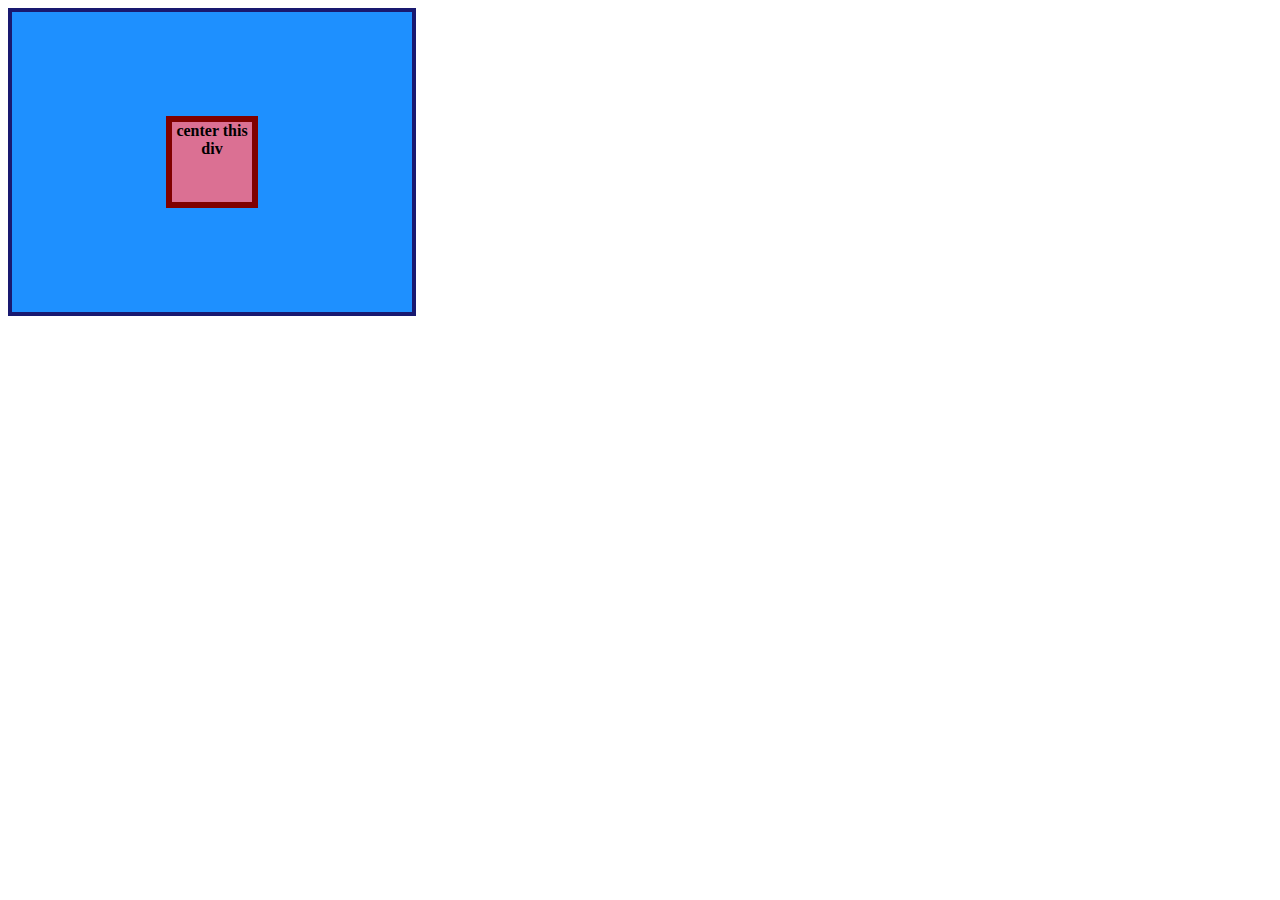
<file: css-exercises/flex/01-flex-center/index.html>
<!DOCTYPE html>
<html lang="en">
  <head>
    <meta charset="UTF-8">
    <meta http-equiv="X-UA-Compatible" content="IE=edge">
    <meta name="viewport" content="width=device-width, initial-scale=1.0">
    <title>CENTER THIS DIV</title>
    <link rel="stylesheet" href="style.css">
  </head>
  <body>
    <div class="container">
      <div class="box">center this div</div>
    </div>
  </body>
</html>
</file>
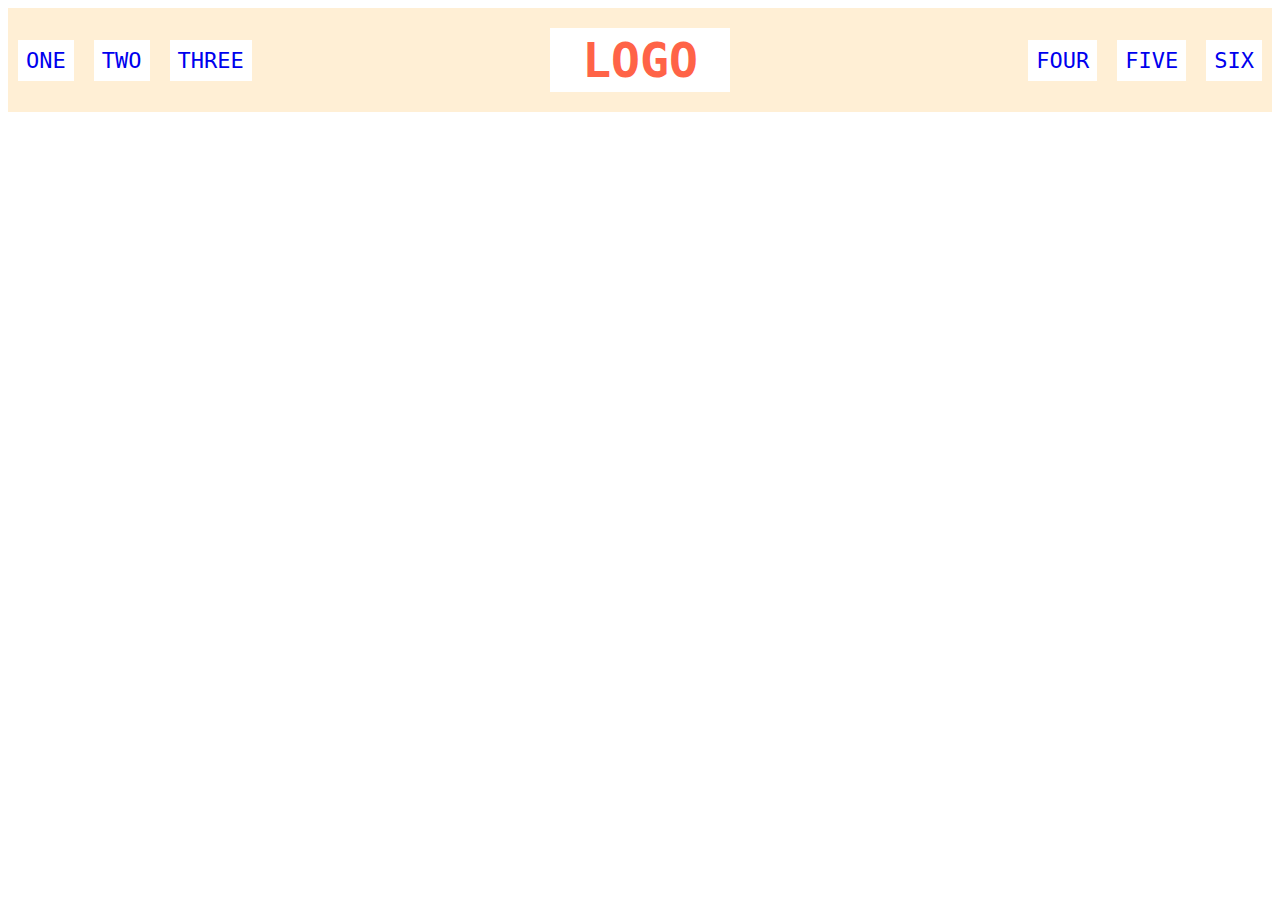
<file: css-exercises/flex/02-flex-header/index.html>
<!DOCTYPE html>
<html lang="en">
  <head>
    <meta charset="UTF-8">
    <meta http-equiv="X-UA-Compatible" content="IE=edge">
    <meta name="viewport" content="width=device-width, initial-scale=1.0">
    <title>Flex Header</title>
    <link rel="stylesheet" href="style.css">
  </head>
  <body>
    <div class="header">
      <div class="left-links">
        
          <a href="#">ONE</a>
          <a href="#">TWO</a>
          <a href="#">THREE</a>
        
      </div>
      <div class="logo">LOGO</div>
      <div class="right-links">
        
         <a href="#">FOUR</a>
          <a href="#">FIVE</a>
          <a href="#">SIX</a>
        
      </div>
    </div>
  </body>
</html>
</file>
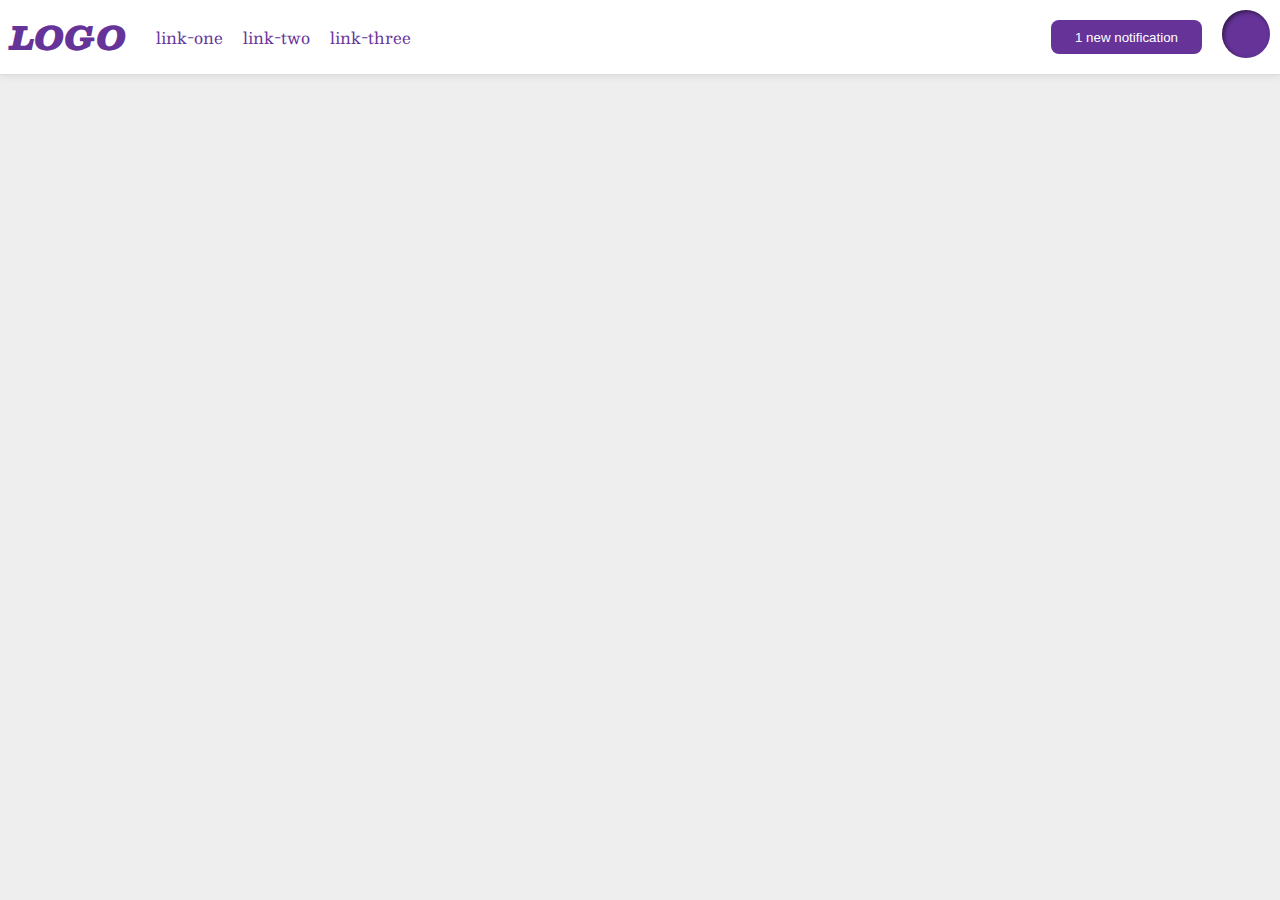
<file: css-exercises/flex/03-flex-header-2/index.html>
<!DOCTYPE html>
<html lang="en">
  <head>
    <meta charset="UTF-8">
    <meta http-equiv="X-UA-Compatible" content="IE=edge">
    <meta name="viewport" content="width=device-width, initial-scale=1.0">
    <title>Flex Header 2</title>
    <link rel="stylesheet" href="style.css">
  </head>
  <body>
    <div class="header">
      <div class="logo">
        LOGO
      </div>
      <div class="links">
        <a href="google.com">link-one</a>
        <a href="google.com">link-two</a>
        <a href="google.com">link-three</a>
      </div>
        <div class="right-group">
                <button class="notifications">1 new notification</button>
                <div class="profile-image"></div>
        </div>
    </div>
  </body>
</html>
</file>
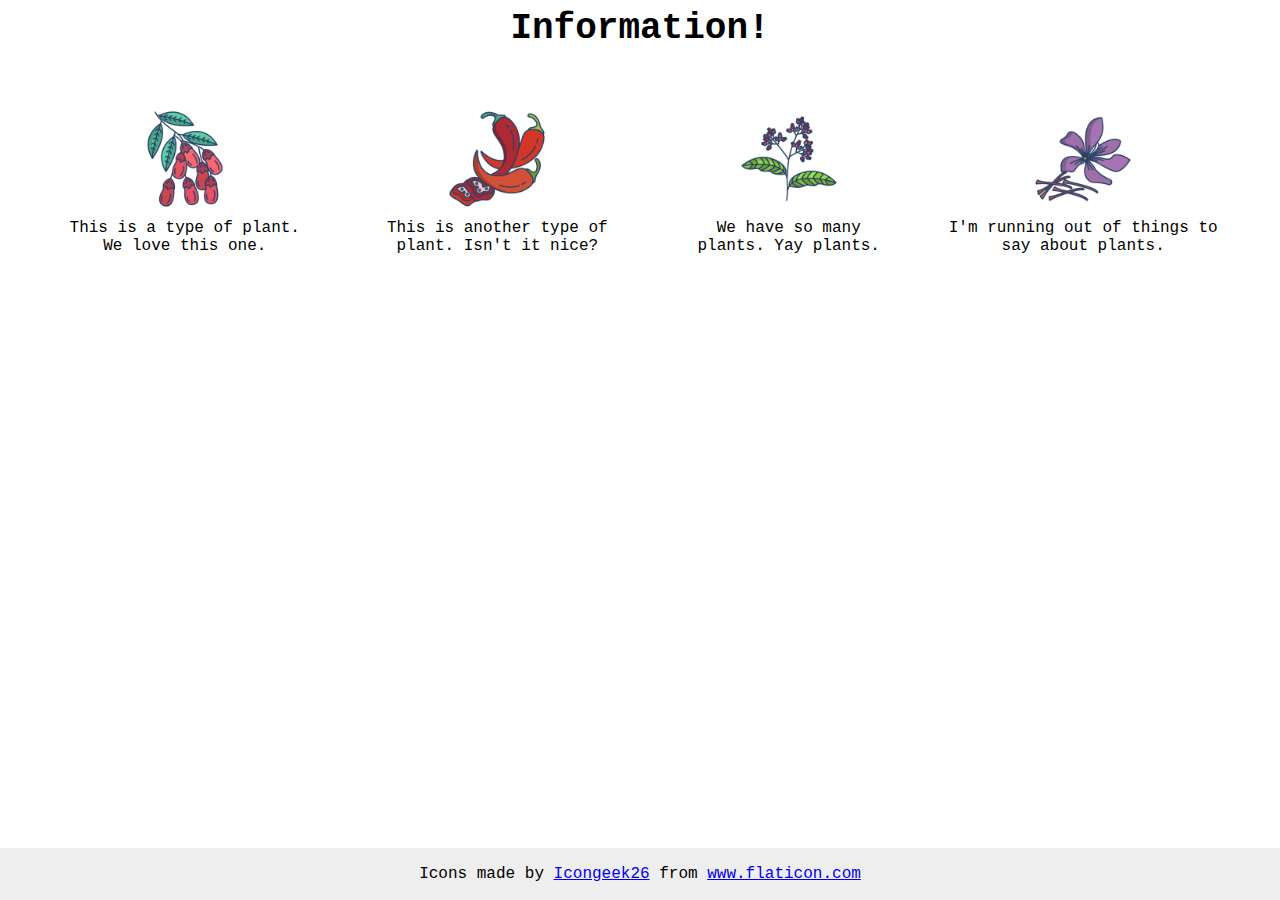
<file: css-exercises/flex/04-flex-information/index.html>
<!DOCTYPE html>
<html lang="en">
  <head>
    <meta charset="UTF-8">
    <meta http-equiv="X-UA-Compatible" content="IE=edge">
    <meta name="viewport" content="width=device-width, initial-scale=1.0">
    <title>Information</title>
    <link rel="stylesheet" href="style.css">
  </head>
  <body>

    <div class="title">Information!</div>
<div class="big-box">
<div class="berry1">
    <img src="./images/barberry.png" alt="barberry">
    <div class="text">This is a type of plant. We love this one.</div>
</div>

<div class="berry2">
    <img src="./images/chilli.png" alt="chili">
    <div class="text">This is another type of plant. Isn't it nice?</div>
</div>

<div class="berry3">
    <img src="./images/pepper.png" alt="pepper">
    <div class="text">We have so many plants. Yay plants.</div>
</div>

<div class="berry4">
    <img src="./images/saffron.png" alt="saffron">
    <div class="text">I'm running out of things to say about plants.</div>
</div>    
</div>
    <!-- disregard this section, it's here to give attribution to the creator of these icons -->
    <div class="footer">
      <div>Icons made by <a href="https://www.flaticon.com/authors/icongeek26" title="Icongeek26">Icongeek26</a> from <a href="https://www.flaticon.com/" title="Flaticon">www.flaticon.com</a></div>
    </div>
  </body>
</html>
</file>
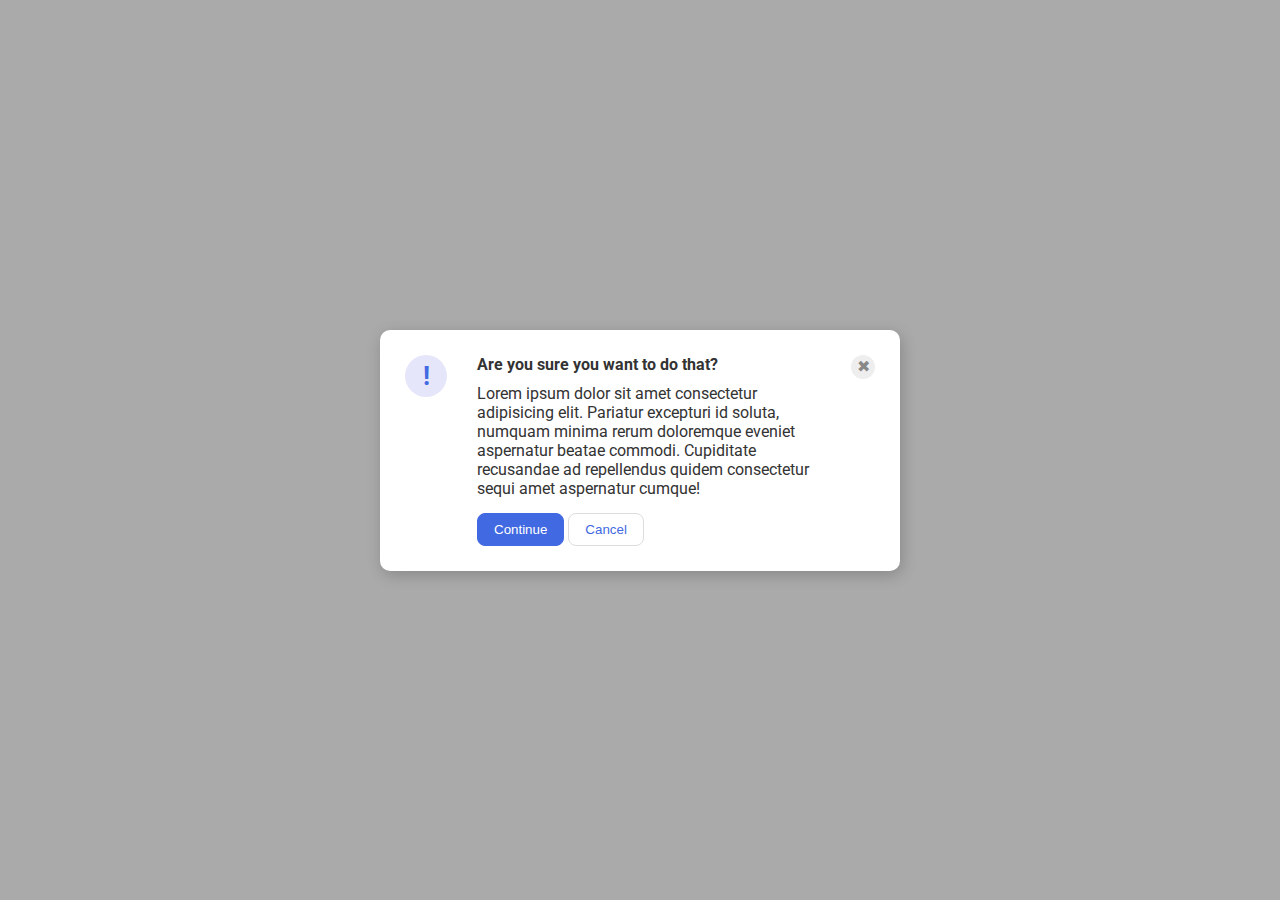
<file: css-exercises/flex/05-flex-modal/index.html>
<!DOCTYPE html>
<html lang="en">
  <head>
    <meta charset="UTF-8">
    <meta http-equiv="X-UA-Compatible" content="IE=edge">
    <meta name="viewport" content="width=device-width, initial-scale=1.0">
    <link rel="stylesheet" href="style.css">
    <title>Modal</title>
  </head>
  <body>
    <div class="modal">
        <div class="left">
            <div class="icon">!</div>
        </div>
        <div class="middle">
            <div class="header">Are you sure you want to do that?</div>
            <div class="text">Lorem ipsum dolor sit amet consectetur adipisicing elit. Pariatur excepturi id soluta, numquam minima rerum doloremque eveniet aspernatur beatae commodi. Cupiditate recusandae ad repellendus quidem consectetur sequi amet aspernatur cumque!</div>
            <button class="continue">Continue</button>
            <button class="cancel">Cancel</button>
        </div>
        <div class="right">
            <div class="close-button">✖</div>
        </div>
    </div>
  </body>
</html>
</file>
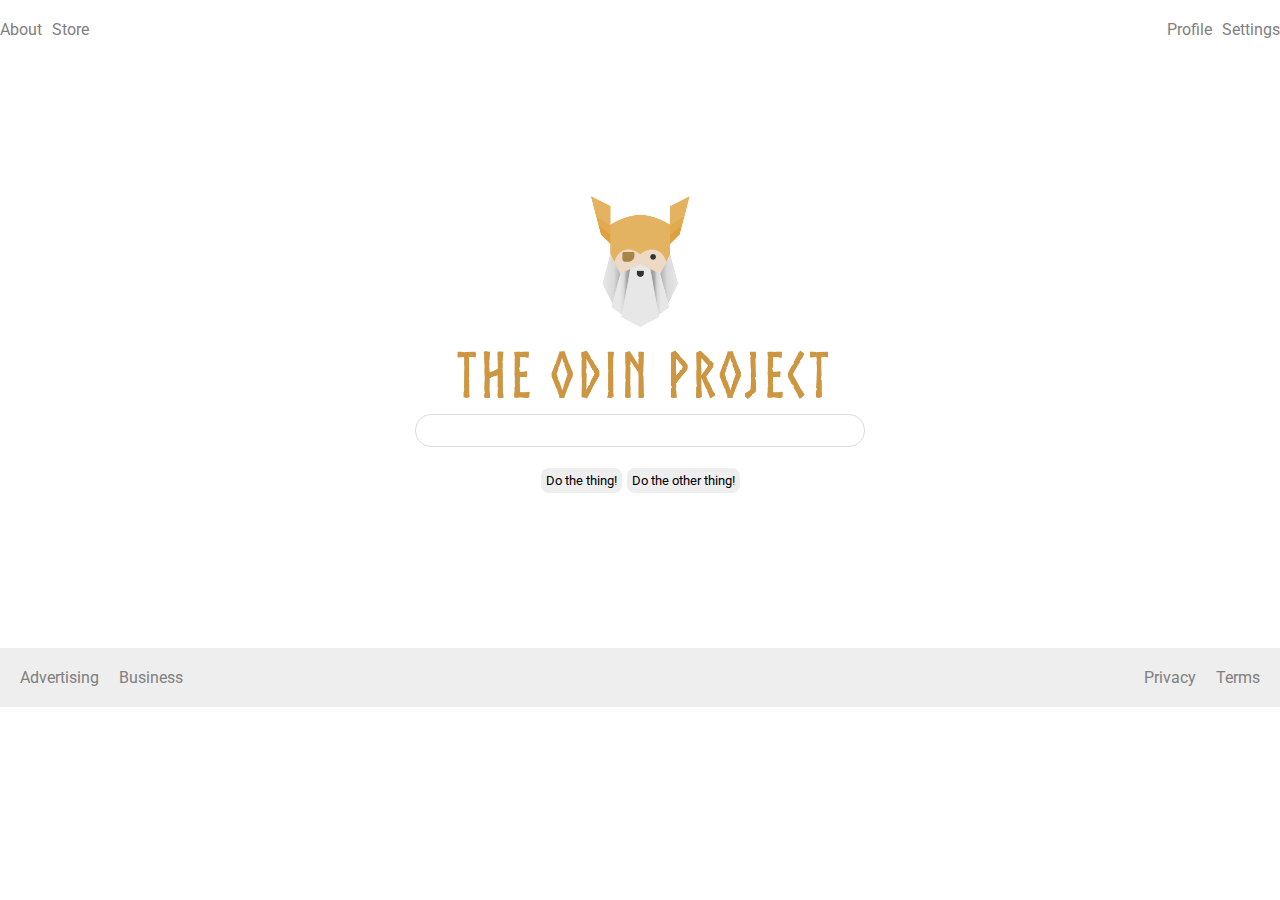
<file: css-exercises/flex/06-flex-layout/index.html>
<!DOCTYPE html>
<html lang="en">
  <head>
    <meta charset="UTF-8">
    <meta http-equiv="X-UA-Compatible" content="IE=edge">
    <meta name="viewport" content="width=device-width, initial-scale=1.0">
    <title>LAYOUT</title>
    <link rel="stylesheet" href="./style.css">
  </head>
  <body>
<div class="bigbox">
    <div class="topbox">
        <div class="lefttopbox">
        <a href="#">About</a>
        <a href="#">Store</a>
    </div>
        <div class="righttopbox">
        <a href="#">Profile</a>
        <a href="#">Settings</a>
        </div>
    </div>

    <div class="middlebox">
        <img src="./logo.png" alt="Project logo. Represents odin with the project name.">
        <input type="text">
        <div class="thesebuttons">
           <button>Do the thing!</button>
            <button>Do the other thing!</button>
        </div>
    </div>

    <div class="bottombox">
      <div class="leftbottombox">
          <a href="#">Advertising</a>
          <a href="#">Business</a>
      </div>
      <div class="rightbottombox">
          <a href="#">Privacy</a>
          <a href="#">Terms</a>
      </div>
    </div>
</div>

  </body>
</html>
</file>
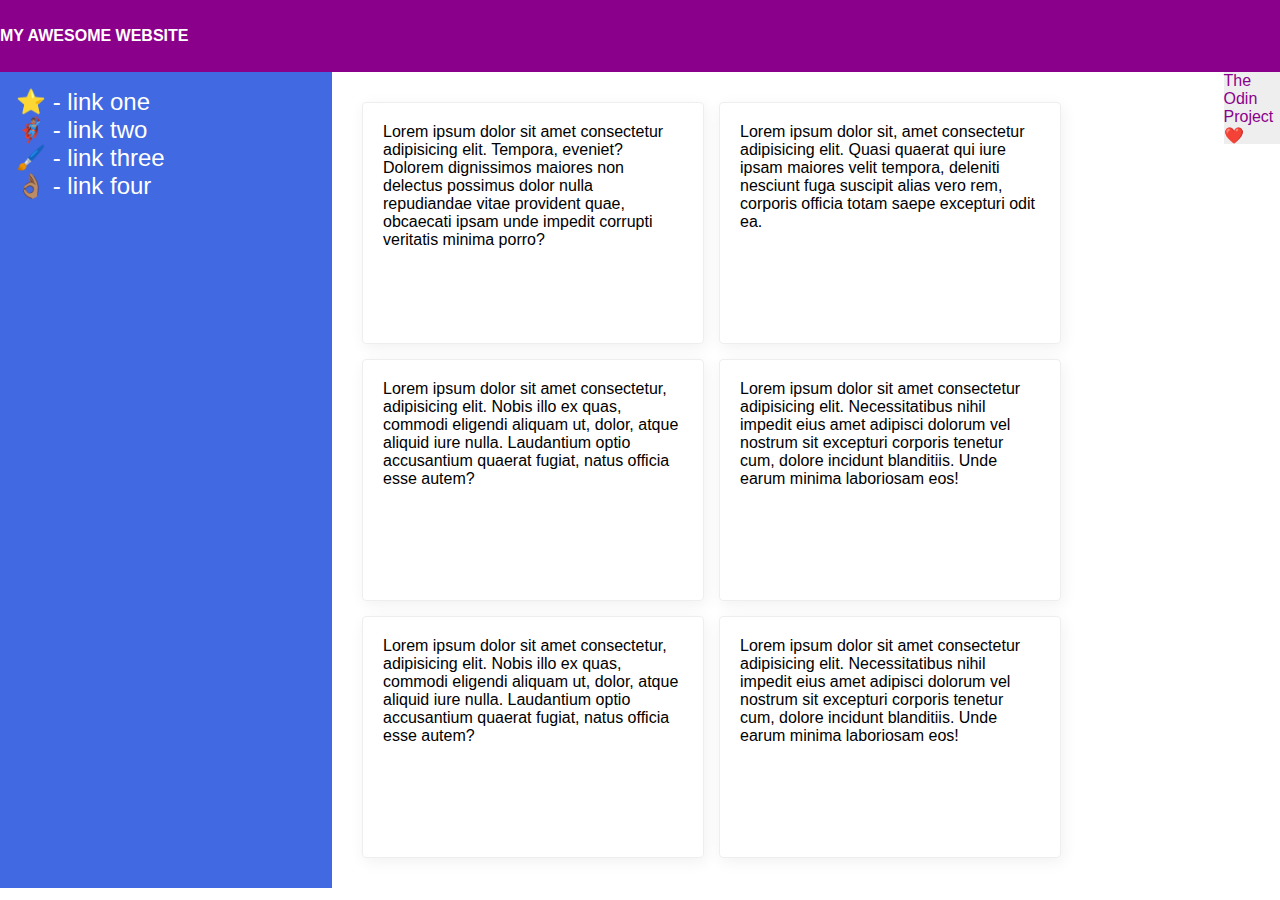
<file: css-exercises/flex/07-flex-layout-2/index.html>
<!DOCTYPE html>
<html lang="en">
  <head>
    <meta charset="UTF-8">
    <meta http-equiv="X-UA-Compatible" content="IE=edge">
    <meta name="viewport" content="width=device-width, initial-scale=1.0">
    <title>The Holy Grail</title>
    <link rel="stylesheet" href="style.css">
  </head>
  <body>

    <div class="header">
      MY AWESOME WEBSITE
    </div>
<div class="middlecontent">
    <div class="sidebar">
      <div class="left-sidebar">
        <a href="#">⭐ - link one</a>
        <a href="#">🦸🏽‍♂️ - link two</a>
        <a href="#">🖌️ - link three</a>
        <a href="#">👌🏽 - link four</a>
      </div>
    </div>
    <div class="right-sidebar">

            <div class="card">Lorem ipsum dolor sit amet consectetur adipisicing elit. Tempora, eveniet? Dolorem dignissimos maiores non delectus possimus dolor nulla repudiandae vitae provident quae, obcaecati ipsam unde impedit corrupti veritatis minima porro?</div>
            <div class="card">Lorem ipsum dolor sit, amet consectetur adipisicing elit. Quasi quaerat qui iure ipsam maiores velit tempora, deleniti nesciunt fuga suscipit alias vero rem, corporis officia totam saepe excepturi odit ea.</div>
         
            <div class="card">Lorem ipsum dolor sit amet consectetur, adipisicing elit. Nobis illo ex quas, commodi eligendi aliquam ut, dolor, atque aliquid iure nulla. Laudantium optio accusantium quaerat fugiat, natus officia esse autem?</div>          
            <div class="card">Lorem ipsum dolor sit amet consectetur adipisicing elit. Necessitatibus nihil impedit eius amet adipisci dolorum vel nostrum sit excepturi corporis tenetur cum, dolore incidunt blanditiis. Unde earum minima laboriosam eos!</div>

          
            <div class="card">Lorem ipsum dolor sit amet consectetur, adipisicing elit. Nobis illo ex quas, commodi eligendi aliquam ut, dolor, atque aliquid iure nulla. Laudantium optio accusantium quaerat fugiat, natus officia esse autem?</div>
            <div class="card">Lorem ipsum dolor sit amet consectetur adipisicing elit. Necessitatibus nihil impedit eius amet adipisci dolorum vel nostrum sit excepturi corporis tenetur cum, dolore incidunt blanditiis. Unde earum minima laboriosam eos!</div>
</div>
<div class="footer">The Odin Project ❤️</div>
    </div>
</div>   
    

  </body>
</html>
</file>
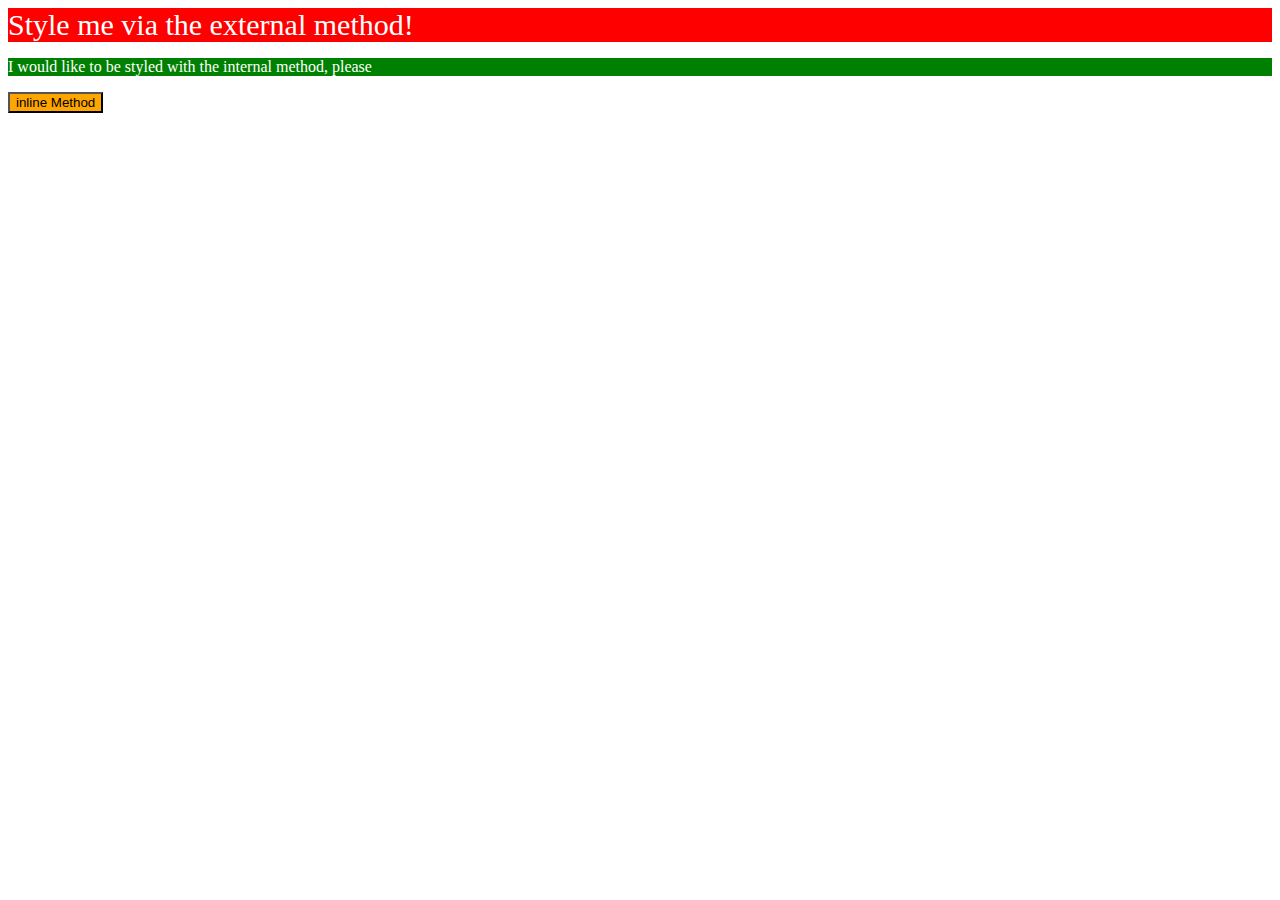
<file: css-exercises/foundations/01-css-methods/index.html>
<!DOCTYPE html>
<html lang="en">
<head>
    <meta charset="UTF-8">
    <meta http-equiv="X-UA-Compatible" content="IE=edge">
    <meta name="viewport" content="width=device-width, initial-scale=1.0">
    <title>01-css-methods</title>
    <link rel="stylesheet" href="styles.css">
<style>
p {
    background-color: green;
    color: white;
    
}

</style>

</head>
<body>
    <div class="row1">
        Style me via the external method!
    </div>
    
    <p>I would like to be styled with the internal method, please</p>

    <button style="color:black; background-color: orange;">inline Method</button>

    
</body>
</html>
</file>
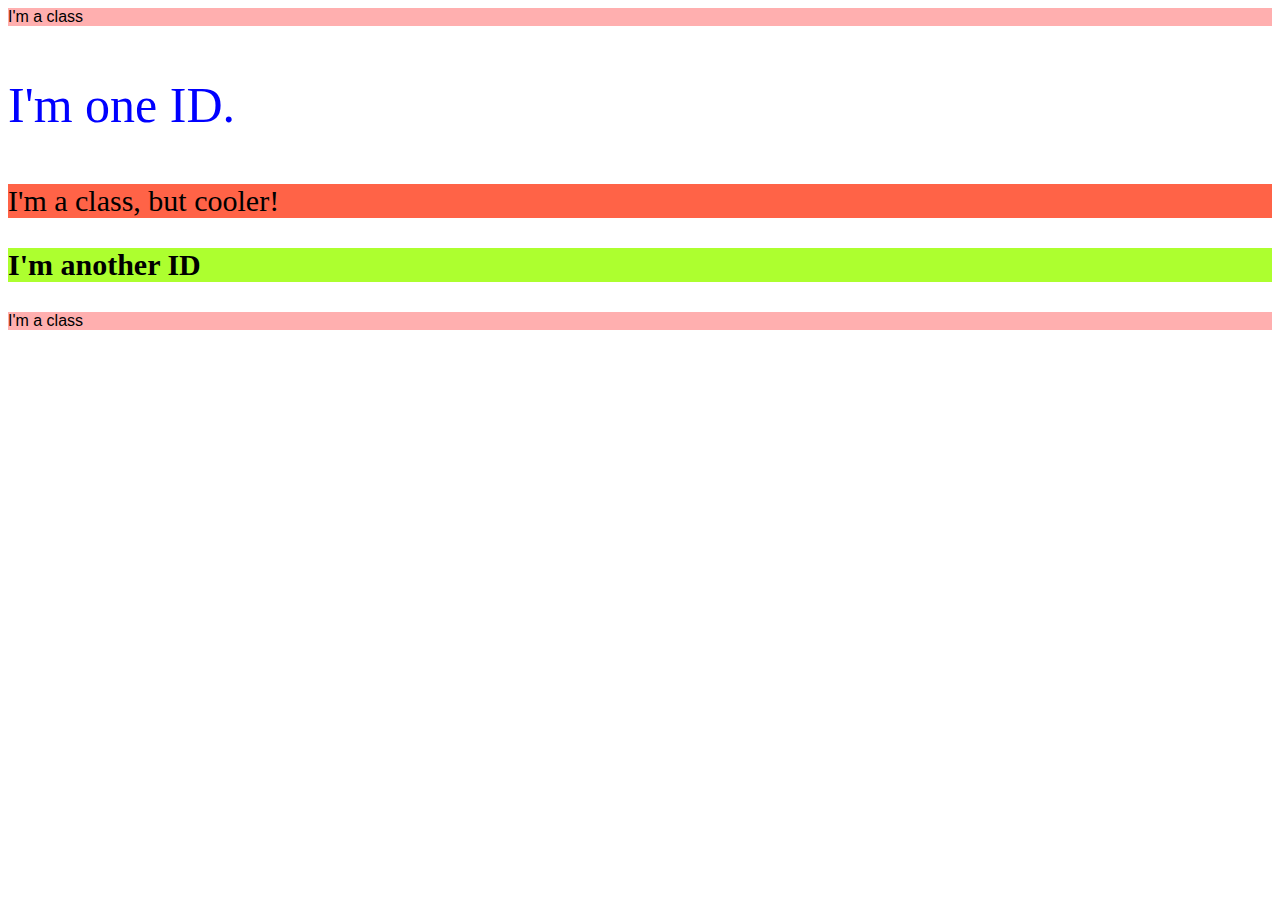
<file: css-exercises/foundations/02-css-methods/index.html>
<!DOCTYPE html>
<html lang="en">
<head>
    <meta charset="UTF-8">
    <meta http-equiv="X-UA-Compatible" content="IE=edge">
    <meta name="viewport" content="width=device-width, initial-scale=1.0">
    <title>02-css-exercise</title>
    <link rel="stylesheet" href="styles.css">
</head>
<body>
    <div class="class">I'm a class</div>
    <p id="one">I'm one ID.</p>
    <p class="coolerclass">I'm a class, but cooler!</p>
    <p id="another">I'm another ID</p>
    <p class="class">I'm a class</p>
</body>
</html>
</file>
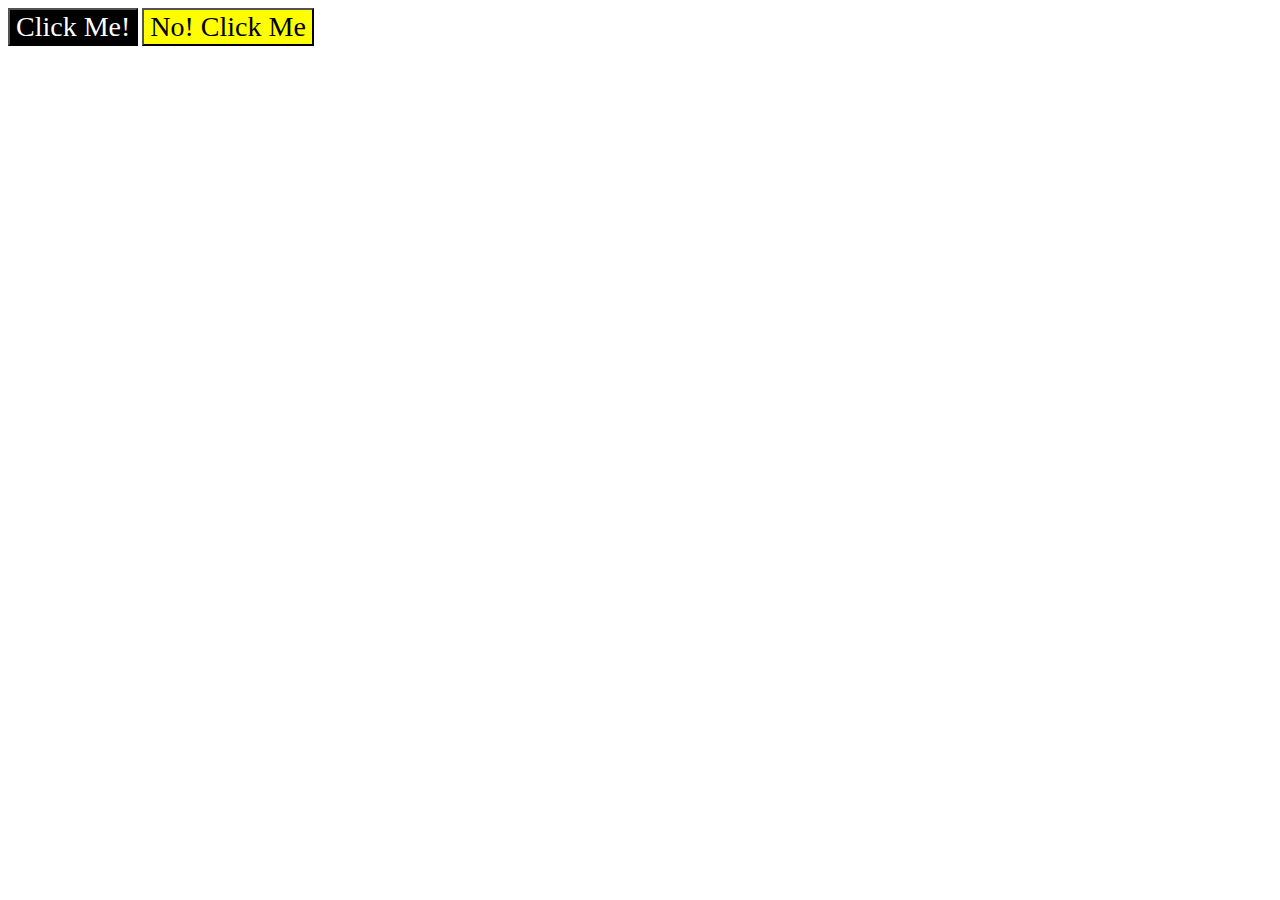
<file: css-exercises/foundations/03-css-methods/index.html>
<!DOCTYPE html>
<html lang="en">
<head>
    <meta charset="UTF-8">
    <meta http-equiv="X-UA-Compatible" content="IE=edge">
    <meta name="viewport" content="width=device-width, initial-scale=1.0">
    <title>03-css-exercise</title>
    <link rel="stylesheet" href="styles.css">
</head>
<body>
    <button class="button1">Click Me!</button> 
    <button class="button2">No! Click Me</button>

</body>
</html>
</file>
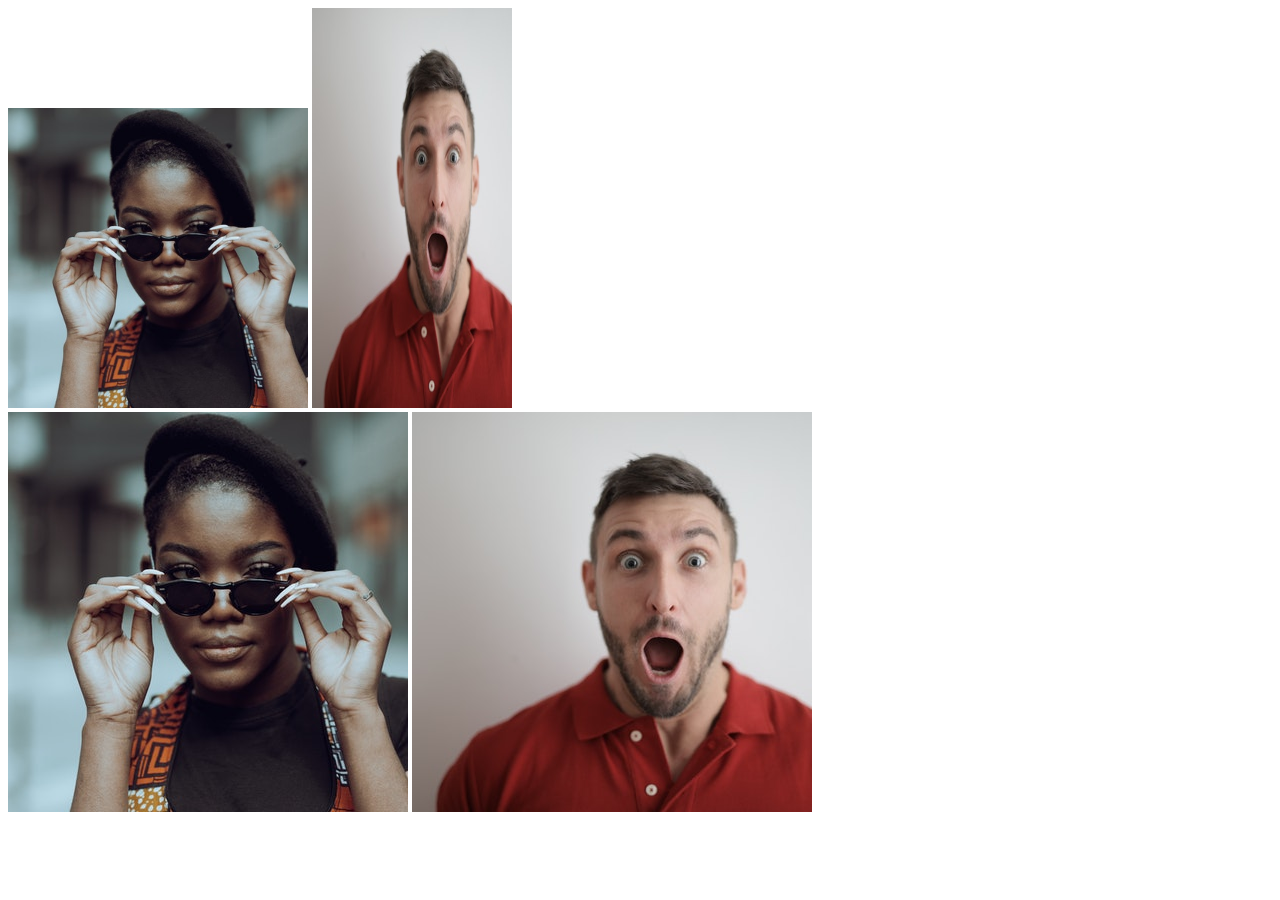
<file: css-exercises/foundations/04-css-methods/index.html>
<!DOCTYPE html>
<html lang="en">
  <head>
    <meta charset="UTF-8">
    <meta http-equiv="X-UA-Compatible" content="IE=edge">
    <meta name="viewport" content="width=device-width, initial-scale=1.0">
    <title>Chaining Selectors</title>
    <link rel="stylesheet" href="styles.css">
  </head>
  <body>
    <!-- Use the classes BELOW this line -->
    
      <img class="avatar proportioned" src="./pexels-katho-mutodo-8434791.jpg" alt="Woman with glasses">
      <img class="avatar distorted" src="./pexels-andrea-piacquadio-3777931.jpg" alt="Man with surprised expression">
    
    <!-- Use the classes ABOVE this line -->
    <div>
      <img class="original proportioned" src="./pexels-katho-mutodo-8434791.jpg" alt="Woman with glasses">
      <img class="original distorted" src="./pexels-andrea-piacquadio-3777931.jpg" alt="Man with surprised expression">
    </div>
  </body>
</html>
</file>
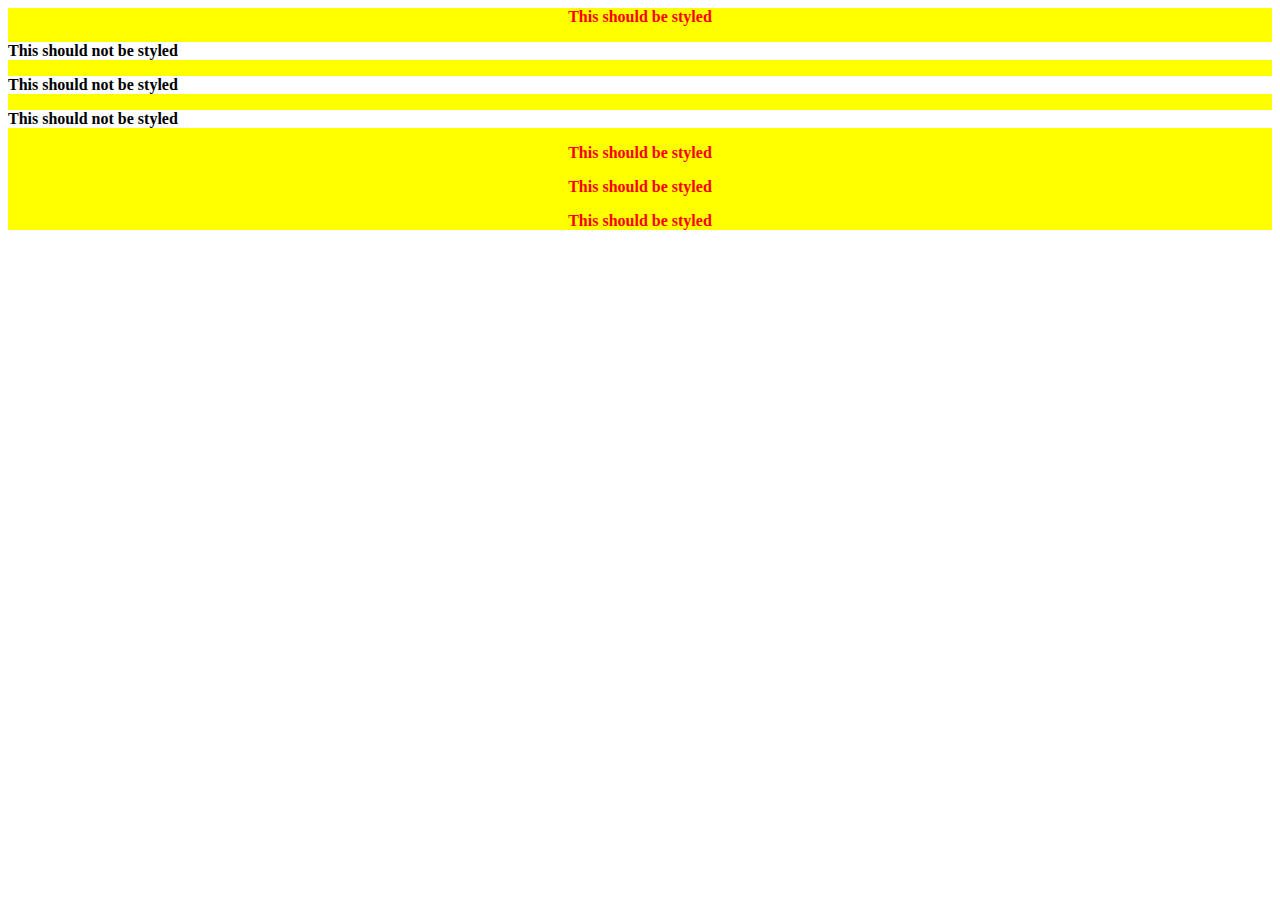
<file: css-exercises/foundations/05-css-methods/index.html>
<!DOCTYPE html>
<html lang="en">
<head>
    <meta charset="UTF-8">
    <meta http-equiv="X-UA-Compatible" content="IE=edge">
    <meta name="viewport" content="width=device-width, initial-scale=1.0">
    <title>05-css-exercise</title>
    <link rel="stylesheet" href="styles.css">
</head>
<body>
    <div id="styled">This should be styled
        <p class="unstyled">This should not be styled</p>
        <p class="unstyled">This should not be styled</p>
        <p class="unstyled">This should not be styled</p>
        <p>This should be styled</p>
        <p>This should be styled</p>
        <p>This should be styled</p>
    </div>
</body>
</html>
</file>
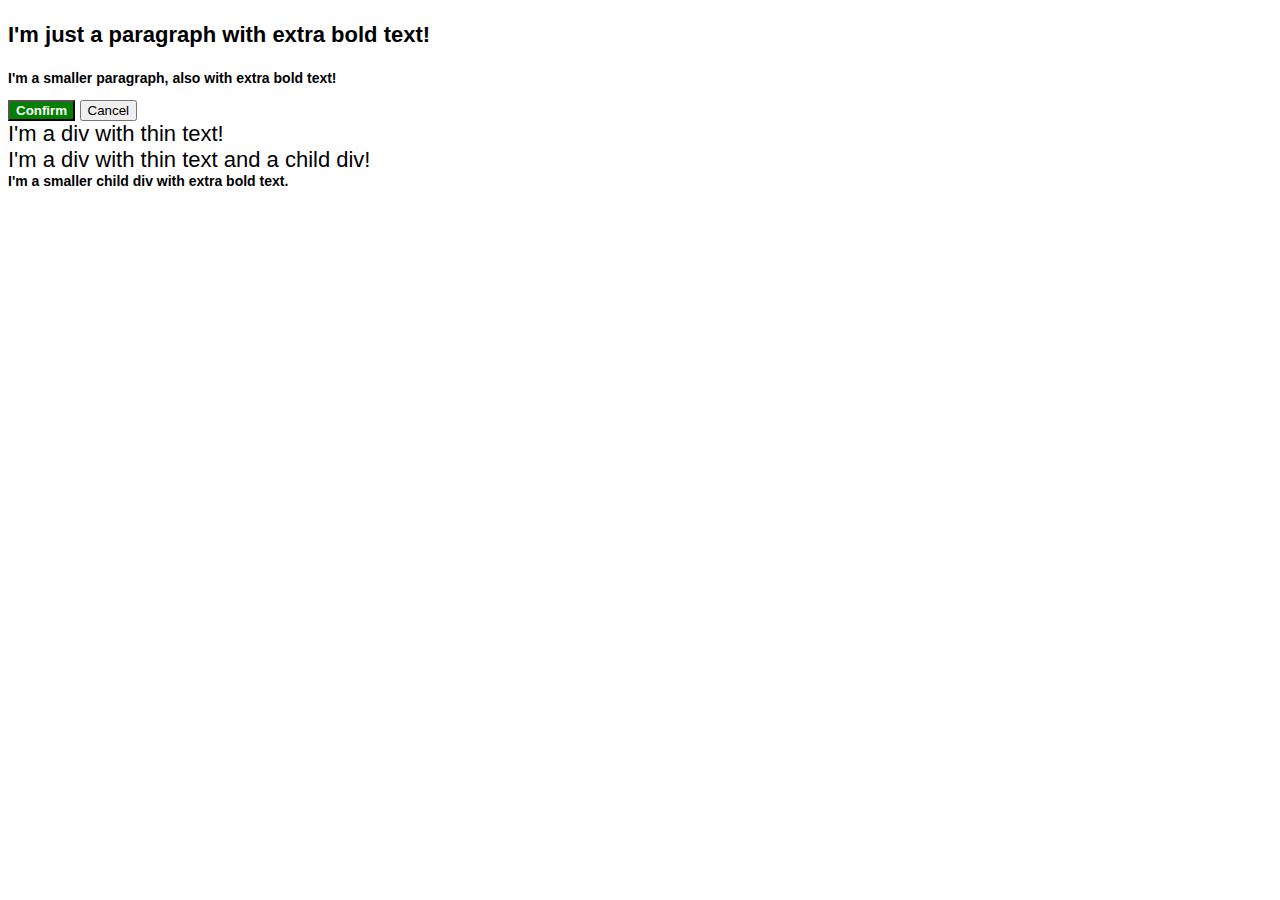
<file: css-exercises/foundations/06-cs-methods/index.html>
<!DOCTYPE html>
<html lang="en">
  <head>
    <meta charset="UTF-8">
    <meta http-equiv="X-UA-Compatible" content="IE=edge">
    <meta name="viewport" content="width=device-width, initial-scale=1.0">
    <title>Fix the Cascade</title>
    <link rel="stylesheet" href="styles.css">
  </head>
  <body>
    <p class="para">I'm just a paragraph with extra bold text!</p>
    <p class="para small-para">I'm a smaller paragraph, also with extra bold text!</p>

    <button id="confirm-button" class="button confirm">Confirm</button>
    <button id="cancel-button" class="button cancel">Cancel</button>

    <div class="text">I'm a div with thin text!</div>
    <div class="text">I'm a div with thin text and a child div!
      <div class="text child">I'm a smaller child div with extra bold text.</div>
    </div>
  </body>
</html>
</file>
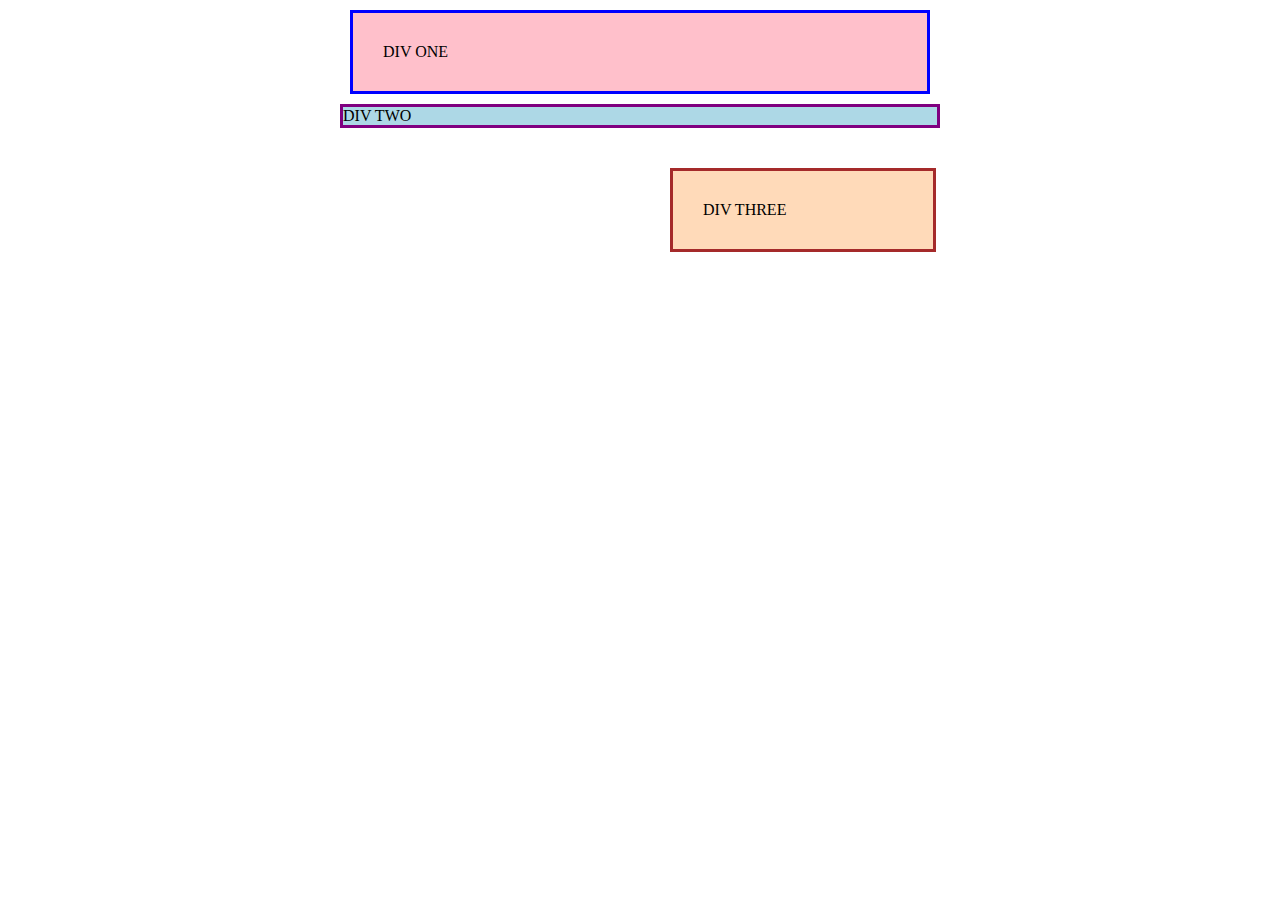
<file: css-exercises/margin-and-padding/01-margin-and-padding-1/index.html>
<!DOCTYPE html>
<html lang="en">
  <head>
    <meta charset="UTF-8">
    <meta http-equiv="X-UA-Compatible" content="IE=edge">
    <meta name="viewport" content="width=device-width, initial-scale=1.0">
    <title>Margin and Padding exercise</title>
    <link rel="stylesheet" href="style.css">
  </head>
  <body>
    <div class="one">
      DIV ONE
    </div>
    <div class="two">
      DIV TWO
    </div>
    <div class="three">
      DIV THREE
    </div>
  </body>
</html>
</file>
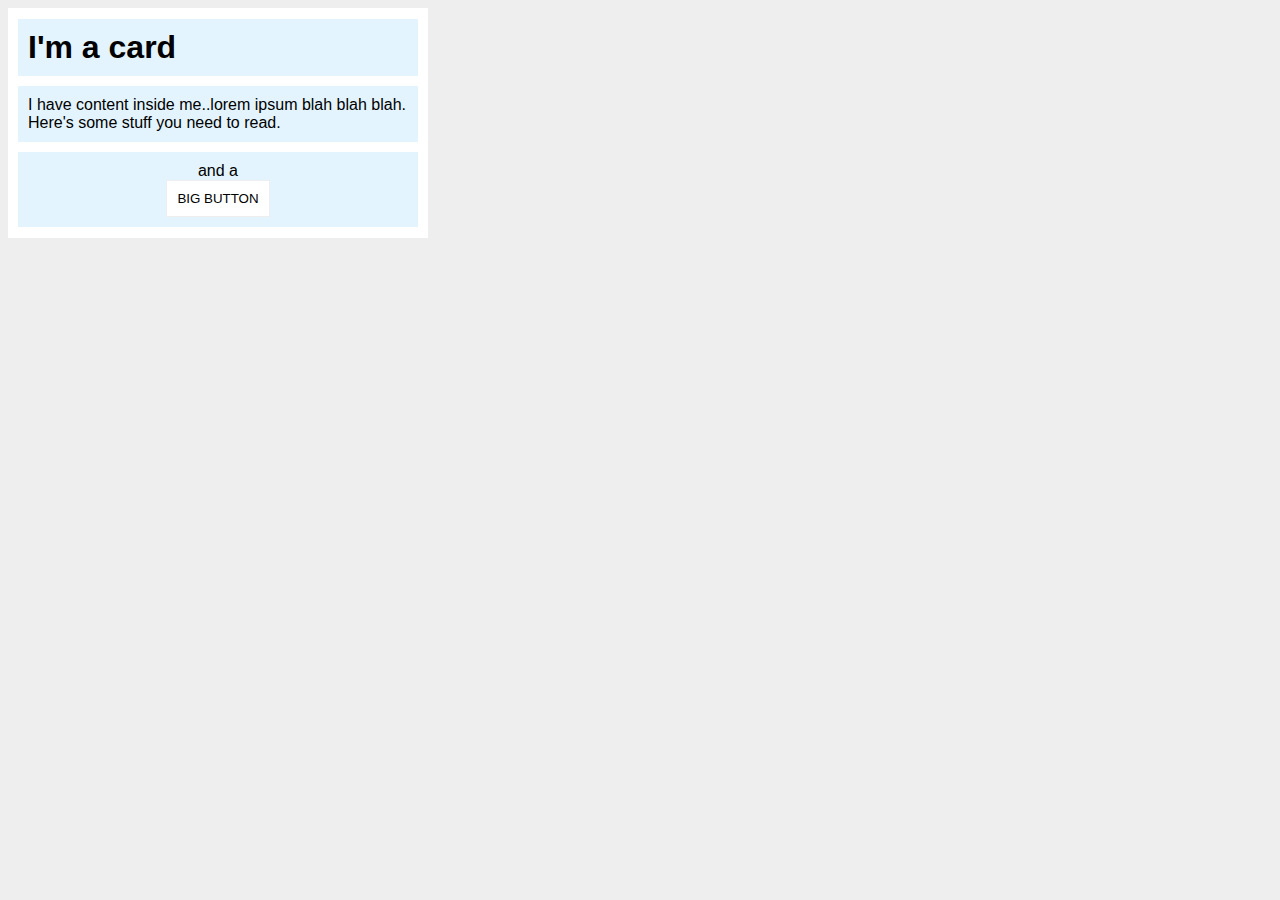
<file: css-exercises/margin-and-padding/02-margin-and-padding-2/index.html>
<!DOCTYPE html>
<html lang="en">
  <head>
    <meta charset="UTF-8">
    <meta http-equiv="X-UA-Compatible" content="IE=edge">
    <meta name="viewport" content="width=device-width, initial-scale=1.0">
    <title>Margin and Padding exercise 2</title>
    <link rel="stylesheet" href="style.css">
  </head>
  <body>
    <div class="box">
      <h1 class="title">I'm a card</h1>
      <div class="content">I have content inside me..lorem ipsum blah blah blah. Here's some stuff you need to read.</div>
      <div class="button-container">and a 
    <div class="content-button"><button>BIG BUTTON</button></div></div>
    </div>
  </body>
</html>
</file>
<file: css-exercises/flex/01-flex-center/style.css>
.container {
    background: dodgerblue;
    border: 4px solid midnightblue;
    width: 400px;
    height: 300px;
    display: flex;
    flex: 1 1 auto;
    justify-content: center;
    align-items: center;
  }
  
  .box {
    background: palevioletred;
    font-weight: bold;
    text-align: center;
    border: 6px solid maroon;
    width: 80px;
    height: 80px;
  }
</file>
<file: css-exercises/flex/02-flex-header/style.css>
.header  {
    font-family: monospace;
    background: papayawhip;
    display: flex;
    flex: 1 1 auto;
  }
  
  .logo {
    font-size: 48px;
    font-weight: 900;
    color: tomato;
    background: white;
    padding: 4px 32px;
    margin: 20px;
    font-family: monospace;
    align-self: center;
    justify-content: center;

  }

  a {
    font-size: 22px;
    background: white;
    padding: 8px;
    /* this removes the line under the links */
    text-decoration: none;
  }
  .left-links {
    display: flex;
    flex: 1 1 auto;
    justify-content: flex-start;
    align-items: center;
    gap: 20px;
    margin: 10px;
  }

  .right-links {
    display: flex;
    flex: 1 1 auto;
    justify-content: flex-end;
    align-items: center;
    gap: 20px;
    margin: 10px;
  }
</file>
<file: css-exercises/flex/03-flex-header-2/style.css>
/* this is some magical font-importing.  
you'll learn about it later. */
@import url('https://fonts.googleapis.com/css2?family=Besley:ital,wght@0,400;1,900&display=swap');

body {
  margin: 0;
  background: #eee;
  font-family: Besley, serif;
}

.header {
  background: white;
  border-bottom: 1px solid #ddd;
  box-shadow: 0 0 8px rgba(0,0,0,.1);
  display: flex;
  flex: 1 1 auto;
}

.profile-image {
  background: rebeccapurple;
  box-shadow: inset 2px 2px 4px rgba(0,0,0,.5);
  border-radius: 50%;
  width: 48px;
  height: 48px;
}

.logo {
  color: rebeccapurple;
  font-size: 32px;
  font-weight: 900;
  font-style: italic;
  display: flex;
  align-items: center;
  justify-content: flex-start;
  margin: 10px;
}

button {
  border: none;
  border-radius: 8px;
  background: rebeccapurple;
  color: white;
  padding: 8px 24px;
  display: flex;
  flex: 0 0 auto;
  justify-content: flex-end;
  align-items: center;
  margin-left: auto;

}

a {
  /* this removes the line under our links */
  text-decoration: none;
  color: rebeccapurple;
}
.links {
    display: flex;
    justify-content: flex-start;
    align-items: center;
    gap: 20px;
    margin: 20px;
}
.notifications {
    align-items: center;
    margin: 20px;
}
.profile-image {
    display: flex;
    flex: 0 0 auto;
    justify-content: flex-end;
    margin-top: 10px;
}
.right-group {
    display: flex;
    justify-content: flex-end;
    margin-left: auto;
    margin-right: 10px;
}
</file>
<file: css-exercises/flex/04-flex-information/style.css>
body {
    font-family: 'Courier New', Courier, monospace;
  }
  
  img {
    width: 100px;
    height: 100px;
    margin: 10px;
  }
  
  .title {
    font-size: 36px;
    font-weight: 900;
  }
  
  /* do not edit this footer */
  .footer {
    position: fixed;
    bottom: 0;
    left: 0;
    right: 0;
    height: 52px;
    display: flex;
    align-items: center;
    justify-content: center;
    background: #eee;
  }
.title {
    text-align: center;
}
.big-box {
    display: flex;
    flex: 1 1 auto;
    margin: 50px;
    justify-content: space-around;
    gap: 50px;
}
.text {
    text-align: center;
}
.berry1 {
    display: flex;
    flex: 1 1 auto;
    flex-direction: column;
    justify-content: center;
    align-items: center;
}
.berry2 {
    display: flex;
    flex: 1 1 auto;
    flex-direction: column;
    justify-content: center;
    align-items: center;
}
.berry3 {
    display: flex;
    flex: 1 1 auto;
    flex-direction: column;
    justify-content: center;
    align-items: center;
}
.berry4 {
    display: flex;
    flex: 1 1 auto;
    flex-direction: column;
    justify-content: center;
    align-items: center;
}
</file>
<file: css-exercises/flex/05-flex-modal/style.css>
@import url('https://fonts.googleapis.com/css2?family=Roboto:wght@400;700&display=swap');

html, body {
  height: 100%;
}

body {
  font-family: Roboto, sans-serif;
  margin: 0;
  background: #aaa;
  color: #333;
  /* I'll give you this one for free lol */
  display: flex;
  align-items: center;
  justify-content: center;
}

.modal {
  background: white;
  width: 480px;
  border-radius: 10px;
  padding: 20px;
  box-shadow: 2px 4px 16px rgba(0,0,0,.2);
  display: flex;
  gap: 20px;
}

.icon {
  color: royalblue;
  font-size: 26px;
  font-weight: 700;
  background: lavender;
  width: 42px;
  height: 42px;
  border-radius: 50%;
  display: flex;
  align-items: center;
  justify-content: center;
}

.close-button {
  background: #eee;
  border-radius: 50%;
  color: #888;
  font-weight: 400;
  font-size: 16px;
  height: 24px;
  width: 24px;
  display: flex;
  align-items: center;
  justify-content: center;
}

button {
  padding: 8px 16px;
  border-radius: 8px;
}

button.continue {
  background: royalblue;
  border: 1px solid royalblue;
  color: white;
  margin-top: 15px;
}

button.cancel {
  background: white;
  border: 1px solid #ddd;
  color: royalblue;
  margin-top: 15px;
}
.header {
    font-weight: bolder;
    margin-bottom: 10px;
}
.left {
    margin: 5px;
}
.middle {
    margin: 5px;
}
.right {
    margin: 5px;
}
</file>
<file: css-exercises/flex/06-flex-layout/style.css>
@import url('https://fonts.googleapis.com/css2?family=Roboto:wght@400;700&display=swap');

body {
  height: 100vh;
  margin: 0;
  overflow: hidden;
  font-family: Roboto, sans-serif;
}
a {
  text-decoration: none;
  color: grey;
}

img {
  width: 600px;
}

button {
  font-family: Roboto, sans-serif;
  border: none;
  border-radius: 8px;
  background: #eee;
  padding: 5px;
}

input {
  border: 1px solid #ddd;
  border-radius: 16px;
  padding: 8px 24px;
  width: 400px;
  margin-bottom: 16px;
}
.bigbox {
    display: flex;
    flex-direction: column;
}
.topbox {
  display: flex;
  justify-content: space-between;
  margin-top: 20px;
}
.lefttopbox {
    display: flex;
    justify-content: flex-start;
    align-items: flex-start;
    gap: 10px;
}
.righttopbox {
    display: flex;
    justify-content: flex-end;
    align-items: flex-start;
    gap: 10px;
}
.middlebox {
  display: flex;
  flex-direction: column;
  align-items: center;
  padding: 150px;
}
.thesebuttons {
  display: flex;
  padding: 5px;
  gap: 5px;
}
.bottombox {
  background-color: #eeeeee;
  padding: 20px;
  display: flex;
  justify-content: space-between;
}
.leftbottombox {
  display: flex;
  justify-content: flex-start;
  gap: 20px;
}
.rightbottombox {
  display: flex;
  justify-content: flex-end;
  gap: 20px; 
}
</file>
<file: css-exercises/flex/07-flex-layout-2/style.css>
body {
    font-family: -apple-system, BlinkMacSystemFont, 'Segoe UI', Roboto, Oxygen, Ubuntu, Cantarell, 'Open Sans', 'Helvetica Neue', sans-serif;
    margin: 0;
    min-height: 100vh;
  }
  a:-webkit-any-link {
    color: white;
    cursor: pointer;
    text-decoration: none;
    font-size: 24px;
}
  .header {
    height: 72px;
    background: darkmagenta;
    color: white;
    font-weight: bolder;
    display: flex;
    justify-content: flex-start;
    align-items: center;
    margin: 0px;
  }
  
  .footer {
    height: 72px;
    background: #eee;
    color: darkmagenta;
    display: flex;
    flex: 1 1 auto;
    justify-content: center;
    align-items: center;

  }
  .middlecontent {
    display: flex;
    flex: 1 1 auto;
  } 
  .sidebar {
    width: 300px;
    background: royalblue;
    margin: 0px;
    padding: 16px;
    text-decoration: none;
  }
  
  .card {
    border: 1px solid #eee;
    box-shadow: 2px 4px 16px rgba(0,0,0,.06);
    border-radius: 4px;
    width: 300px;
    height: 200px;
    margin: 0px;
    padding: 20px;
  }

    .left-sidebar {
    width: 300px;
    display: flex;
    flex: 1 0 auto;
    flex-direction: column;
    justify-content: flex-start;
    align-items: flex-start;
}
.right-sidebar {
    display: flex;
    flex: 1 1 auto;
    gap: 15px;
    margin: 30px;
    flex-wrap: wrap;

}
.rsb1 {
    display: flex;
    flex-direction: row;
}
.rsb2 {
    display: flex;
    flex-direction: row;
}
.rsb3 {
    display: flex;
    flex-direction: row;
}
</file>
<file: css-exercises/foundations/01-css-methods/styles.css>
.row1 {
    background-color: red;
color: white;
font-size: 30px;
}
</file>
<file: css-exercises/foundations/02-css-methods/styles.css>
.class {
    color: black;
    background-color: #ff000050;
    font-family: Verdana, Geneva, Tahoma, sans-serif
}
#one {
    color: blue;
    font-size: 50px;
}
.coolerclass {
    color: black;
    background-color: tomato;
    font-size: 30px;
}
#another {
    color: black;
    background-color: greenyellow;
    font-size: 30px;
    font-weight: bold;
}
</file>
<file: css-exercises/foundations/03-css-methods/styles.css>
.button1 {
color: white;
background-color: black;
}
.button2 {
color: black;
background-color: yellow;
}
.button1,
.button2 {
    font-size: 28px;
    font-family: 'Times New Roman', Times, serif
}
</file>
<file: css-exercises/foundations/04-css-methods/styles.css>
.avatar.proportioned {
   width: 300px;
   height: auto; 
}
.avatar.distorted {
    width: 200px;
    height: 400px;
}
</file>
<file: css-exercises/foundations/05-css-methods/styles.css>
#styled {
    background-color: yellow;
    color: red;
    text-align: center;
    font-weight: bold;
}
.unstyled {
    color: black;
    text-align: left;
    background-color: white;
}
</file>
<file: css-exercises/foundations/06-cs-methods/styles.css>
body{
    font-family:Arial, Helvetica, sans-serif
  }
  
  .para {
    color: hsl(0, 0%, 0%);
    font-weight: 800;
    font-size: 22px;
  }
  
  .small-para {
    font-size: 14px;
    font-weight: 800;
  }
  
  
  .confirm {
    background: green;
    color: white;
    font-weight: bold;
  } 
  
  .cancel-button {
    background-color: rgb(255, 255, 255);
    color: rgb(0, 0, 0);
    font-size: 20px;
  }
  
  .text {
    color: rgb(0, 0, 0);
    font-size: 22px;
    font-weight: 100;
  }

  .child {
    color: rgb(0, 0, 0);
    font-weight: 800;
    font-size: 14px;
  }
</file>
<file: css-exercises/margin-and-padding/01-margin-and-padding-1/style.css>
body {
    max-width: 600px;
    margin: 0 auto;
  }
  
  .one {
    background: pink;
    border: 3px solid blue;
    /* CHANGE ME */
    padding: 30px;
    margin: 10px;
  }
  
  .two {
    background: lightblue;
    border: 3px solid purple;
    /* CHANGE ME */
    margin-bottom: 40px;
  }
  
  .three {
    background: peachpuff;
    border: 3px solid brown;
    width: 200px;
    /* CHANGE ME */
    padding: 30px;
    margin-left: 330px;
  }
</file>
<file: css-exercises/margin-and-padding/02-margin-and-padding-2/style.css>
body {
    background: #eee;
    font-family: sans-serif;
  }
  
  .box {
    width: 420px;
    background: #fff;
    margin: 0px;
    border-bottom: .01px solid white;
    border-top: .01px solid white;
  }
  
  .title {
    background: #e3f4ff;
    padding: 10px;
    border: 0px solid white;
    margin: 10px;
  }
  
  .content {
    background: #e3f4ff;
    padding: 10px;
    border: 0px solid white;
    margin: 10px;

  }
  
  .button-container {
    background: #e3f4ff;
    border: 0px solid white;
    text-align: center;
    margin: 10px;
    padding: 10px;
  }
  .content-button {

  }
  button {
    background: white;
    border: 1px solid #eee;
    padding: 10px;
  }
</file>
